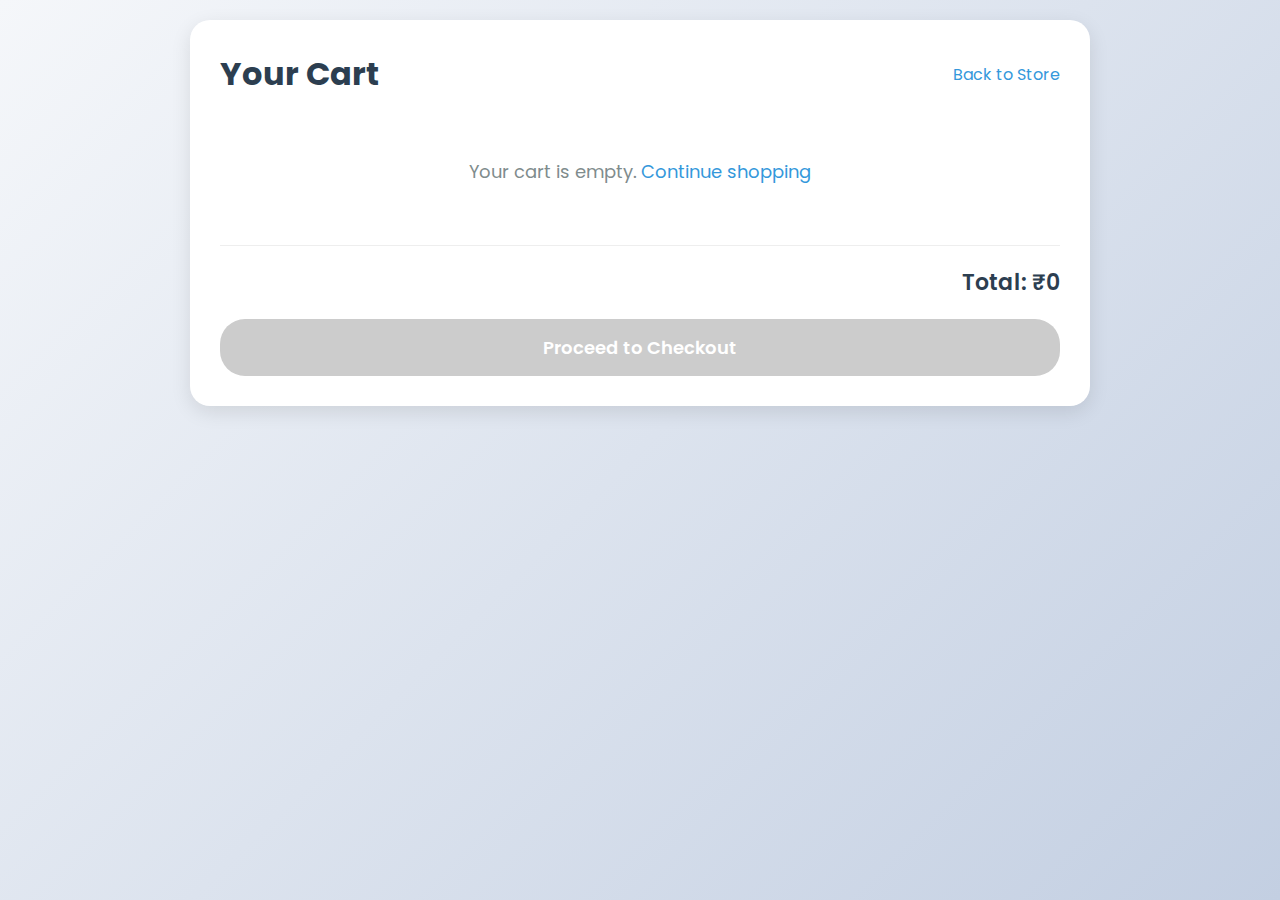
<file: cart.html>
<!DOCTYPE html>
<html lang="en">
<head>
    <meta charset="UTF-8">
    <meta name="viewport" content="width=device-width, initial-scale=1.0">
    <title>Swaasthi - Cart</title>
    <style>
        * {
            margin: 0;
            padding: 0;
            box-sizing: border-box;
            font-family: 'Poppins', sans-serif;
        }

        body {
            background: linear-gradient(135deg, #f5f7fa, #c3cfe2);
            color: #333;
            padding: 20px;
            min-height: 100vh;
        }

        .cart-container {
            max-width: 900px;
            margin: 0 auto;
            background: white;
            padding: 30px;
            border-radius: 20px;
            box-shadow: 0 6px 20px rgba(0, 0, 0, 0.1);
            animation: fadeIn 0.5s ease-out;
        }
        
        @keyframes fadeIn {
            from { opacity: 0; transform: translateY(20px); }
            to { opacity: 1; transform: translateY(0); }
        }
        
        .cart-header {
            display: flex;
            justify-content: space-between;
            align-items: center;
            margin-bottom: 20px;
        }
        
        .cart-container h1 {
            font-size: 32px;
            color: #2c3e50;
        }
        
        .back-to-store {
            color: #3498db;
            text-decoration: none;
            font-size: 16px;
        }
        
        .back-to-store:hover {
            text-decoration: underline;
        }
        
        .cart-item {
            display: flex;
            justify-content: space-between;
            align-items: center;
            padding: 15px 0;
            border-bottom: 1px solid #eee;
            gap: 20px;
        }
        
        .item-info {
            flex: 1;
            display: flex;
            justify-content: space-between;
            align-items: center;
        }
        
        .item-name {
            font-weight: 500;
            color: #2c3e50;
            margin-right: 20px;
        }
        
        .item-controls {
            display: flex;
            align-items: center;
            gap: 10px;
        }
        
        .item-controls button {
            width: 30px;
            height: 30px;
            border: 1px solid #ddd;
            background: white;
            border-radius: 4px;
            cursor: pointer;
            font-weight: bold;
            transition: background 0.2s;
        }
        
        .item-controls button:hover {
            background: #f5f5f5;
        }
        
        .item-quantity {
            min-width: 30px;
            text-align: center;
            font-weight: 500;
        }
        
        .item-right {
            display: flex;
            align-items: center;
            gap: 20px;
        }
        
        .item-total {
            font-weight: 600;
            color: #2c3e50;
            min-width: 80px;
            text-align: right;
        }
        
        .remove-btn {
            background: none;
            border: none;
            font-size: 24px;
            color: #e74c3c;
            cursor: pointer;
            padding: 0 5px;
            transition: color 0.2s;
        }
        
        .remove-btn:hover {
            color: #c0392b;
        }
        
        .empty-cart {
            text-align: center;
            padding: 40px;
            color: #7f8c8d;
            font-size: 18px;
        }
        
        .empty-cart a {
            color: #3498db;
            text-decoration: none;
        }
        
        .empty-cart a:hover {
            text-decoration: underline;
        }
        
        .total {
            font-size: 22px;
            font-weight: 600;
            color: #2c3e50;
            text-align: right;
            margin: 20px 0;
            padding-top: 20px;
            border-top: 1px solid #eee;
        }
        
        .checkout-btn {
            display: block;
            width: 100%;
            padding: 15px;
            background: linear-gradient(45deg, #00ddeb, #6b48ff);
            border: none;
            border-radius: 25px;
            color: white;
            font-size: 18px;
            font-weight: 600;
            cursor: pointer;
            transition: all 0.3s ease;
        }
        
        .checkout-btn:hover {
            background: linear-gradient(45deg, #6b48ff, #00ddeb);
            transform: scale(1.02);
        }
        
        .checkout-btn:disabled {
            background: #cccccc;
            cursor: not-allowed;
            transform: none;
        }
        
        .cart-notification {
            position: fixed;
            bottom: 20px;
            right: 20px;
            background: #4CAF50;
            color: white;
            padding: 15px 25px;
            border-radius: 5px;
            box-shadow: 0 4px 8px rgba(0, 0, 0, 0.2);
            transform: translateY(100px);
            opacity: 0;
            transition: all 0.3s ease;
            z-index: 1001;
        }
        
        .cart-notification.show {
            transform: translateY(0);
            opacity: 1;
        }
    </style>
    <link href="https://fonts.googleapis.com/css2?family=Poppins:wght@400;500;600;700&display=swap" rel="stylesheet">
    <link rel="icon" type="image/x-icon" href="assets/logo2.png">
</head>
<body>
    <div class="cart-container">
        <div class="cart-header">
            <h1>Your Cart</h1>
            <a href="Store.html" class="back-to-store">Back to Store</a>
        </div>
        <div class="cart-items" id="cart-items"></div>
        <div class="total" id="cart-total">Total: ₹0</div>
        <button class="checkout-btn" onclick="checkout()" id="checkout-btn">Proceed to Checkout</button>
    </div>

    <!-- Make sure this matches your actual JavaScript filename -->
    <script src="store.js"></script>
</body>
</html>
</file>
